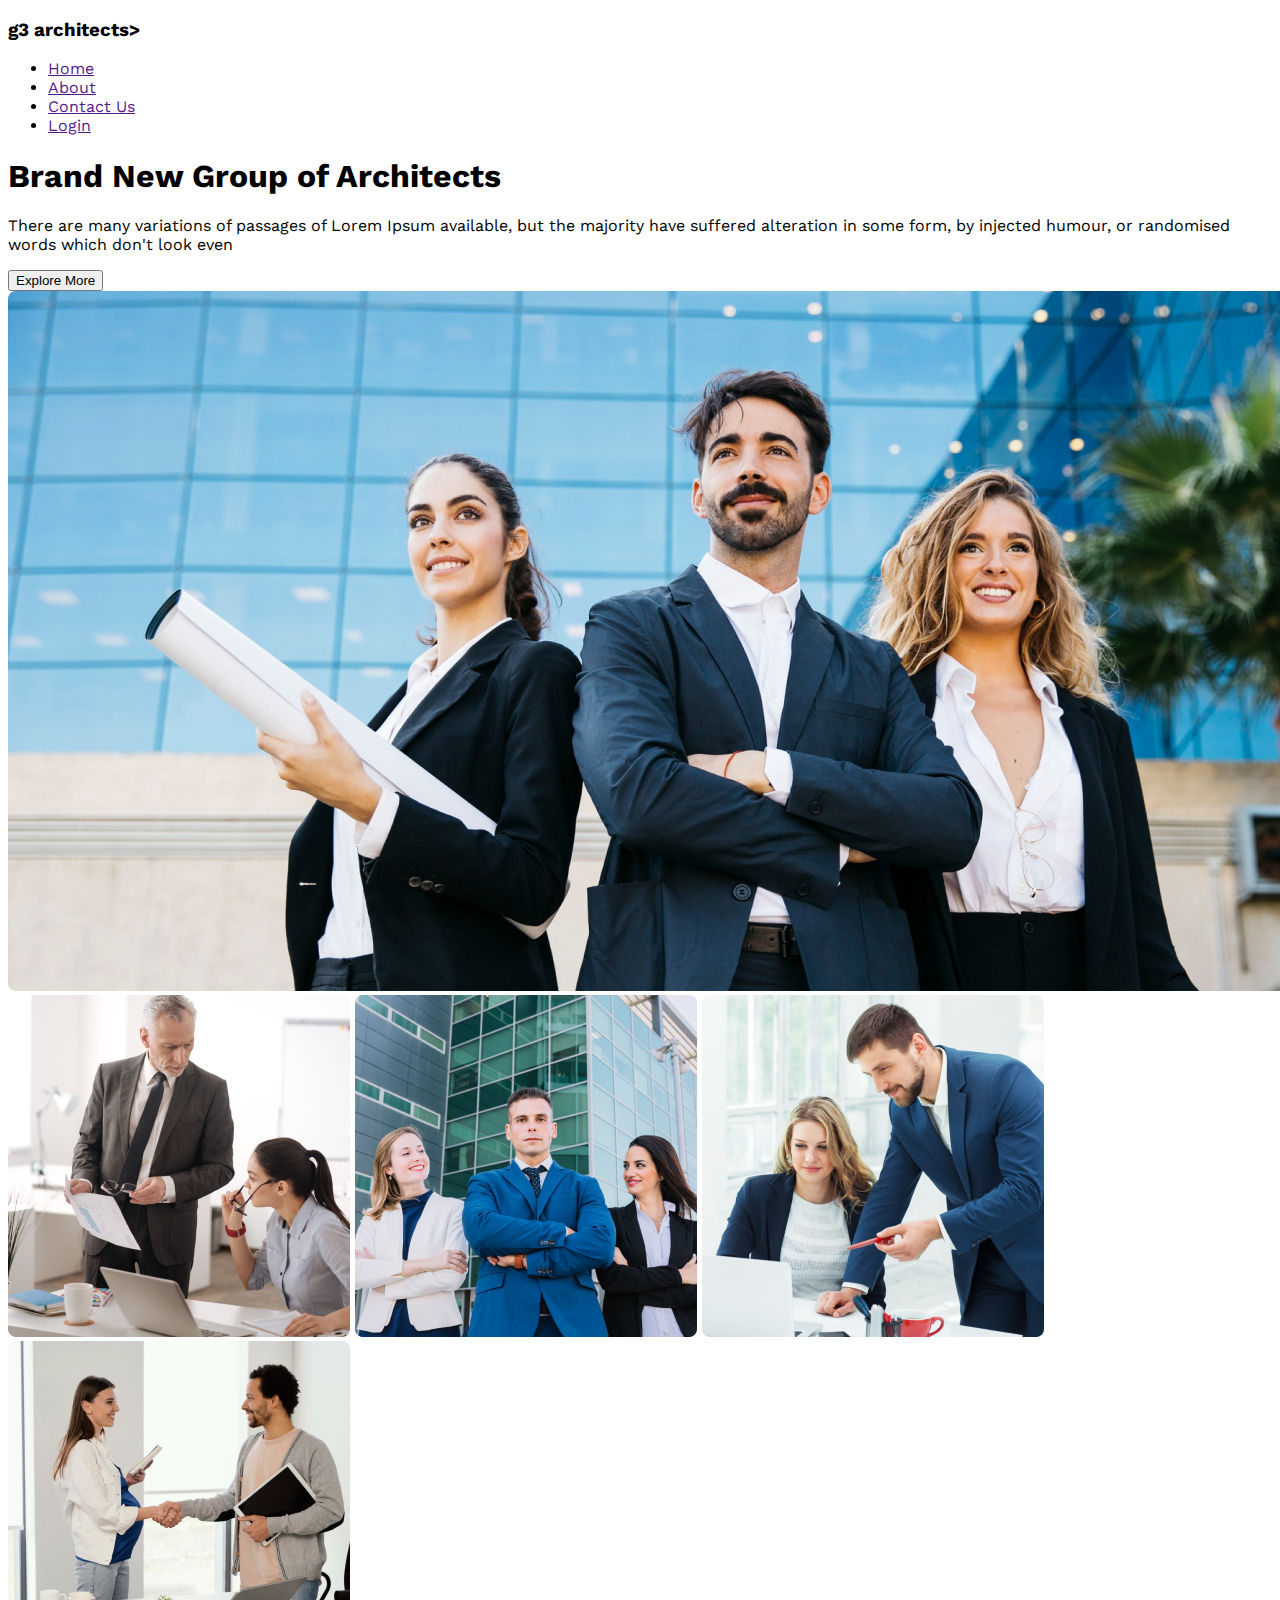
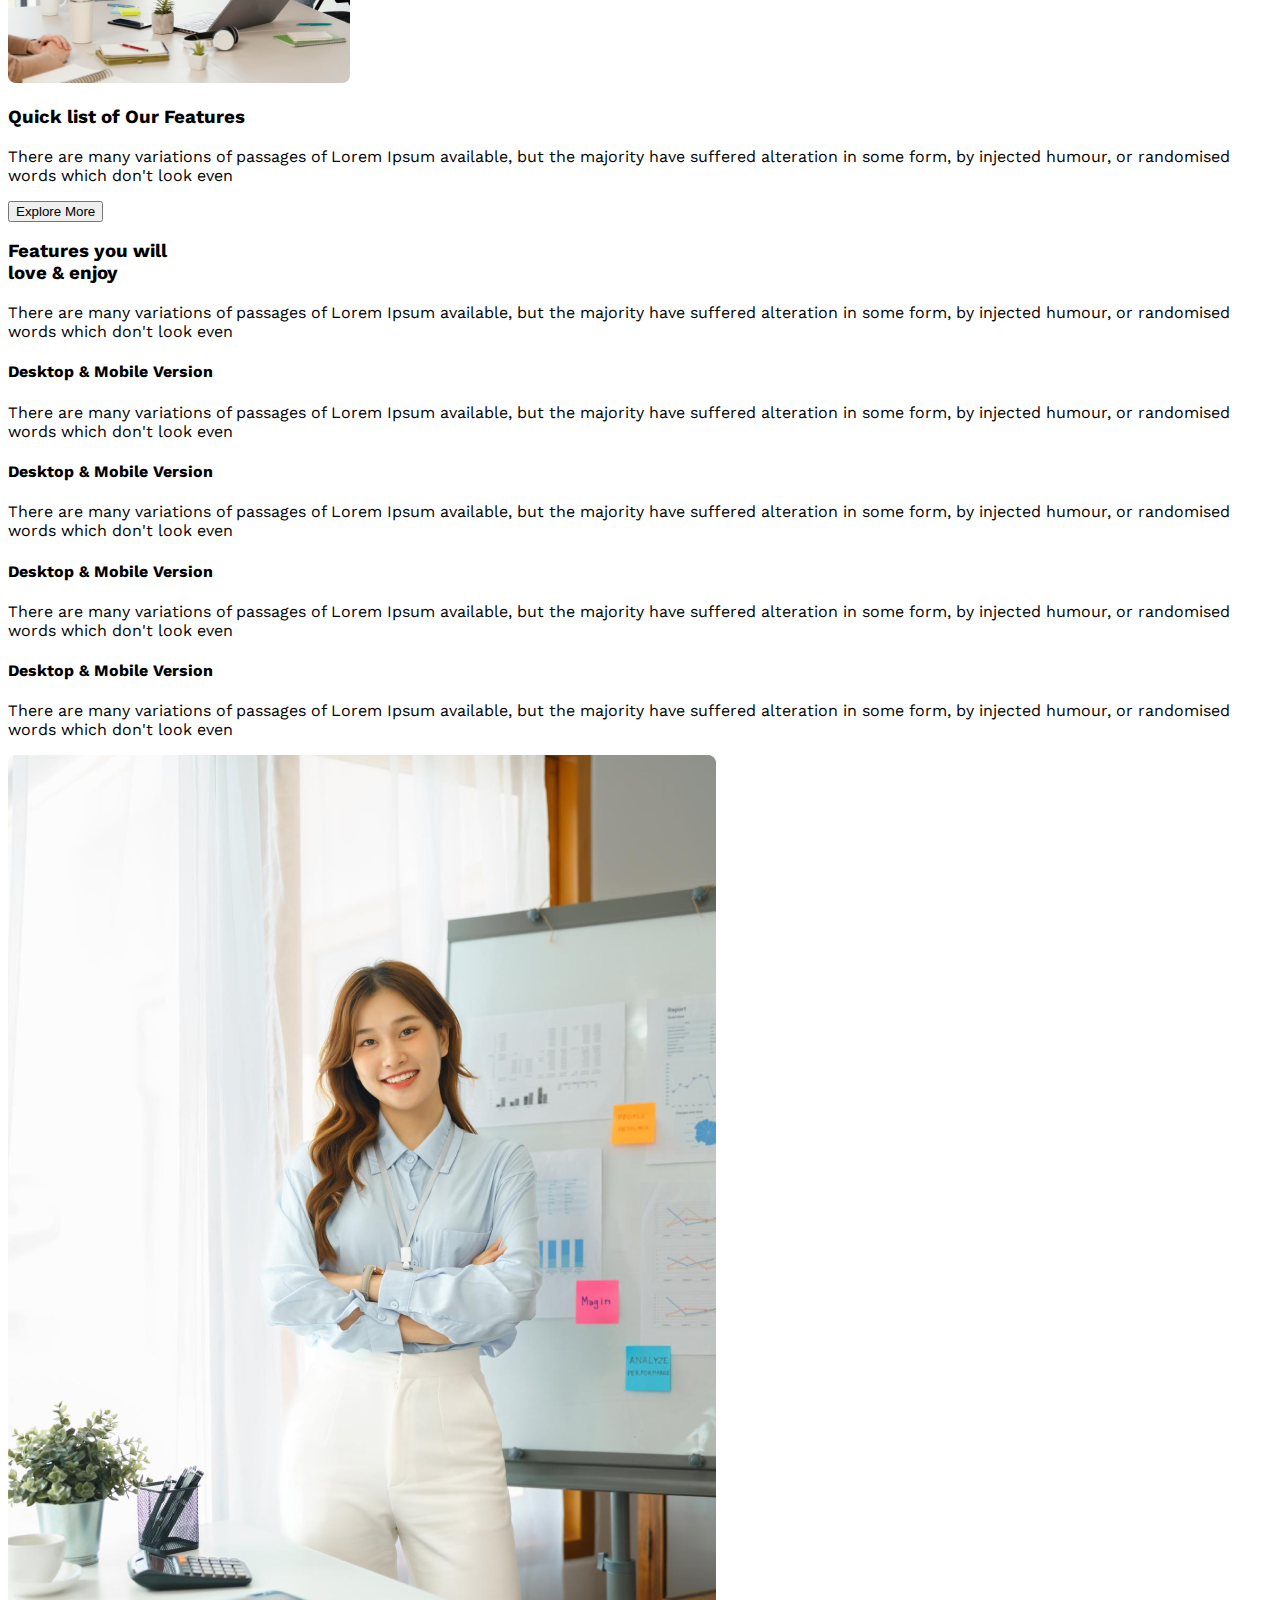
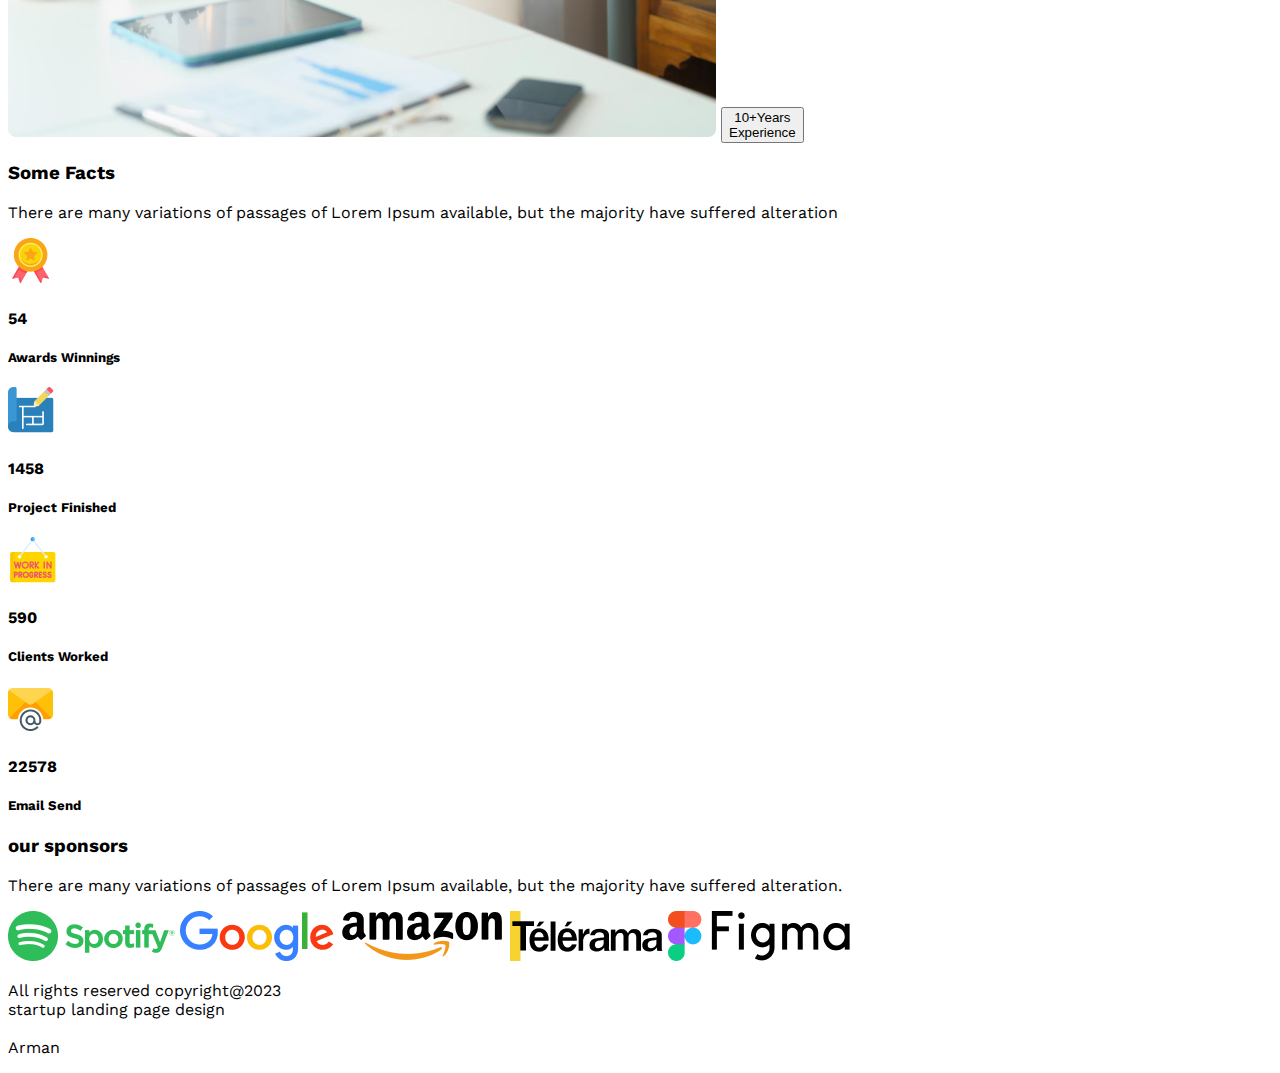
<file: index.html>
<!DOCTYPE html>
<html lang="en">
<head>
    <meta charset="UTF-8">
    <meta name="viewport" content="width=device-width, initial-scale=1.0">
    <title>new websist</title>
    <link rel="stylesheet" href="new-m/modiol.css">
</head>
 <body class="work-sans-font">
<header class="bg-light">
    <nav class="navbar display-flex">
        <h3 class="brand">g3 architects> </h3>
        <ul class="nav-links display-flex">
                                               
            <li class="nav-item"><a href=""class="nav-link text-gray"> Home</a></li>
            <li class="nav-item"><a href="" class="nav-link text-gray"> About</a></li>
            <li class="nav-item"><a href="" class="nav-link text-gray">Contact Us</a></li>
            <li class="nav-item"><a href="" class="nav-link text-gray">Login</a></li>
        </ul>
    </nav>
    <div class="banner">
    <div class="banner-content">
            <h1 class="banner-title">Brand New 
Group of Architects </h1>
<p class="banner-description">There are many variations of passages of Lorem Ipsum available, but the majority have suffered alteration in some form, by injected humour, or randomised words which don't look even</p>
<button class="btn-primaty">Explore More</button>
    </div>
<img class="banner-image" src="images/banner.png" alt="">

    </div>
    </header>
    

<main>
    <!--teams section start -->
<section class="teanms display-flex">
    <div class="team-img-container">
      <img src="images/team1.png" alt="two architect discussing about design">
      <img src="images/team2.png" alt="">
      <img src="images/team3.png" alt="">
      <img src="images/team4.png" alt="">
    </div>
    <div class="our-features">
        <h3 class="section-title"> <span id="quick-list" class="text-light-gray">Quick list</span> <span>of Our </span><span class="text-primaty">Features</span></h3>
        <p class="feature-description text-light-gray">There are many variations of passages of Lorem Ipsum available, but the majority have suffered alteration in some form, by injected humour, or randomised words which don't look even</p>
        <button class="btn-primaty">Explore More</button>
    </div>

</section>
<!--features section start-->
<section class="features display-flex">
    <div>
     <h3 id="feature-section-title" class="section-title">Features you will <br> love & enjoy</h3>
     <p class="text-light-gray">There are many variations of passages of Lorem Ipsum available, but the majority have suffered alteration in some form, by injected humour, or randomised words which don't look even</p>
<!--feature card container-->
<div class="feature-card">
    <h4 class="feature-title">Desktop & Mobile Version</h4>
    <p class="text-light-gray">There are many variations of passages of Lorem Ipsum available, but the majority have suffered alteration in some form, by injected humour, or randomised words which don't look even</p>
</div>
<div class="feature-card">
    <h4 class="feature-title">Desktop & Mobile Version</h4>
    <p class="text-light-gray">There are many variations of passages of Lorem Ipsum available, but the majority have suffered alteration in some form, by injected humour, or randomised words which don't look even</p>
</div>
<div class="feature-card">
    <h4 class="feature-title">Desktop & Mobile Version</h4>
    <p class="text-light-gray">There are many variations of passages of Lorem Ipsum available, but the majority have suffered alteration in some form, by injected humour, or randomised words which don't look even</p>
</div>
<div class="feature-card">
    <h4 class="feature-title">Desktop & Mobile Version</h4>
    <p class="text-light-gray">There are many variations of passages of Lorem Ipsum available, but the majority have suffered alteration in some form, by injected humour, or randomised words which don't look even</p>
</div>
    </div>
    <div class="featured-architect ">
        <img src="images/architect.png" alt="">
        <button id="experience-badge" class="btn-primaty">
            <span id="experience-year">10+Years</span>
            <br>
            <span>Experience</span>
        </button>
    </div>
</section>

<!--some facts-->
<section>
<h3 class="section-title">Some Facts</h3>
<p class="text-light-gray fact-description">There are many variations of passages of Lorem Ipsum available, but the majority have suffered alteration </p>
<div class="facts-continer">
    <!--.fact-card*4>img.fact-icon+h4.fact-number+h5.fact-name-->
    <div class="fact-card display-flex">
       <div>
         <img src="images/icons/ribon.png" alt="" class="fact-icon">
        <h4 class="fact-number">54</h4>
        <h5 class="fact-name">Awards Winnings</h5>
       </div>
    </div>
    <div class="fact-card display-flex">
        <div>
            <img src="images/icons/projects.png" alt="" class="fact-icon">
        <h4 class="fact-number">1458</h4>
        <h5 class="fact-name">Project Finished</h5>
        </div>
    </div>
    <div class="fact-card display-flex">
        <div>
            <img src="images/icons/customers.png" alt="" class="fact-icon">
        <h4 class="fact-number">590</h4>
        <h5 class="fact-name">Clients Worked</h5>
        </div>
    </div>
    <div class="fact-card display-flex">
        <div>
            <img src="images/icons/email.png" alt="" class="fact-icon">
        <h4 class="fact-number">22578</h4>
        <h5 class="fact-name">Email Send</h5>
        </div>
    </div>
    
</div>
</section>
<!--some facts-->
<section class="our-sponsors">
<div class="sponsors-info">
    <h3 class="section-title">our sponsors</h3>
    <p class="text-light-gray">There are many variations of passages of Lorem Ipsum available, but the majority have suffered alteration.</p>
</div>
<div class="sponsor-companies">
    <img src="images/sponsors/spotify.png" alt="">
    <img src="images/sponsors/google.png" alt="">
    <img src="images/sponsors/amazon.png" alt="">
    <img src="images/sponsors/telerama.png" alt="">
    <img src="images/sponsors/figma.png" alt="">
</div>
</section>
</main>
<footer class="footer">
<p>

</p>
<p"><a href="All rights reserved copyright@2023 startup landing page design"></a>All rights reserved copyright@2023 <br> startup landing page design <br><br>Arman</p>

</footer>
</body>
</html>
</file>
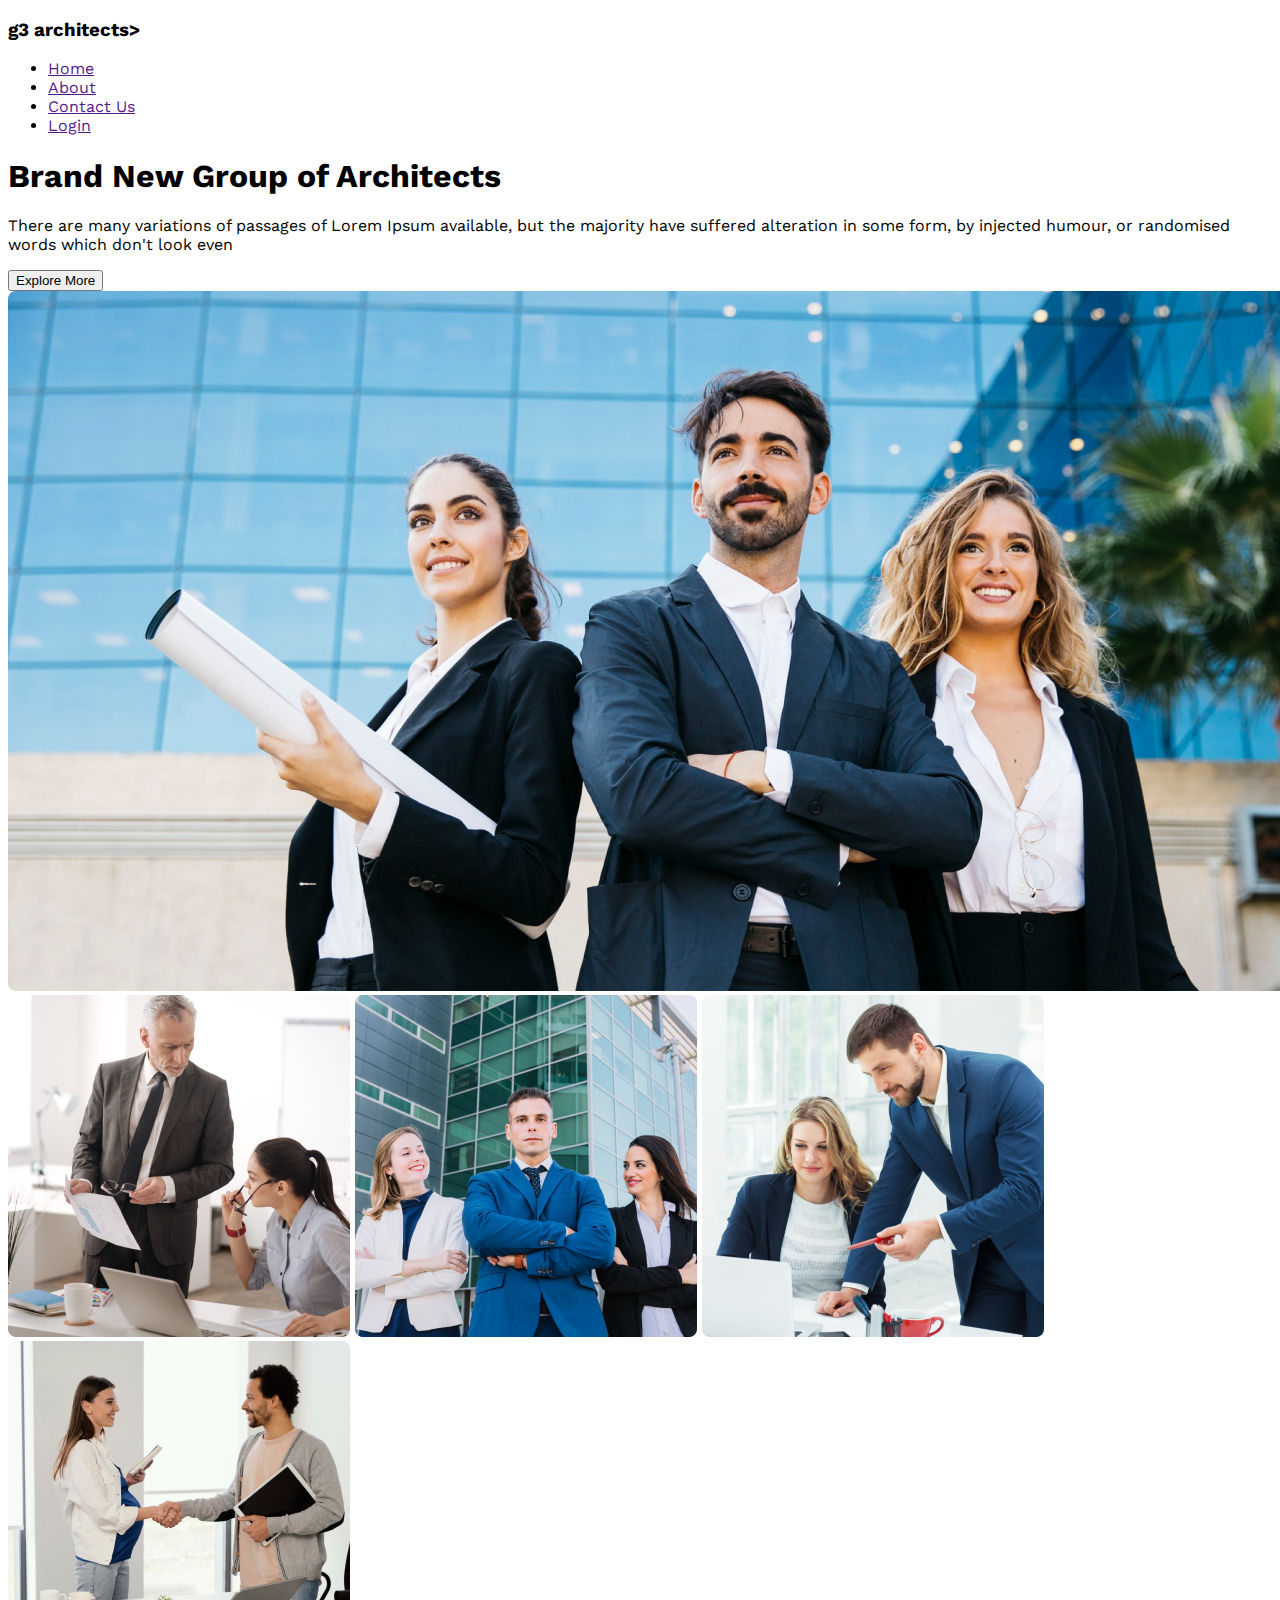
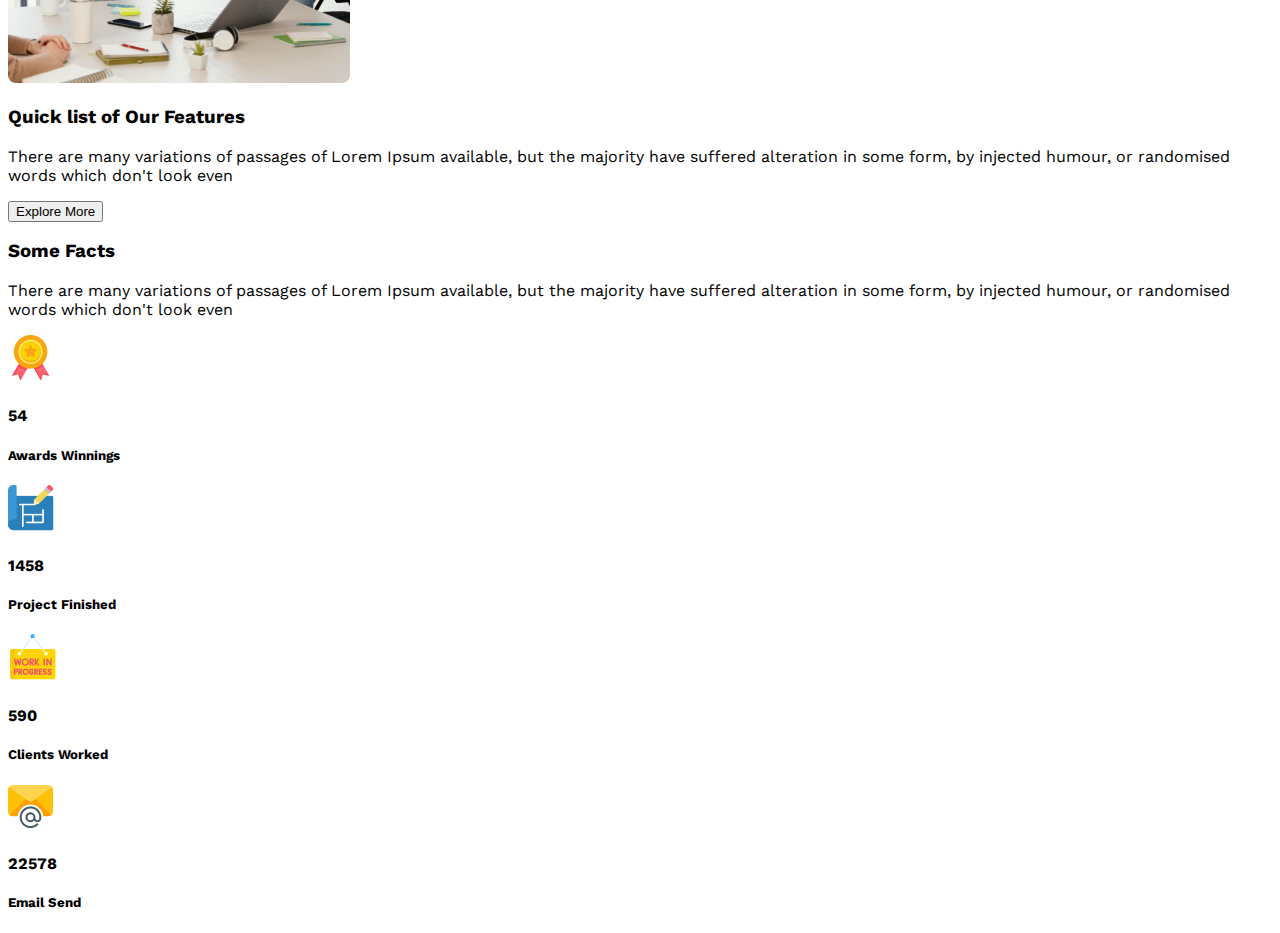
<file: indiex.html>
<!DOCTYPE html>
<html lang="en">
<head>
    <meta charset="UTF-8">
    <meta name="viewport" content="width=device-width, initial-scale=1.0">
    <title>new websist</title>
    <link rel="stylesheet" href="new-m/modiol.css">
</head>
 <body class="work-sans-font">
<header class="bg-light">
    <nav class="navbar display-flex">
        <h3 class="brand">g3 architects> </h3>
        <ul class="nav-links display-flex">
                                               
            <li class="nav-item"><a href=""class="nav-link text-gray"> Home</a></li>
            <li class="nav-item"><a href="" class="nav-link text-gray"> About</a></li>
            <li class="nav-item"><a href="" class="nav-link text-gray">Contact Us</a></li>
            <li class="nav-item"><a href="" class="nav-link text-gray">Login</a></li>
        </ul>
    </nav>
    <div class="banner">
    <div class="banner-content">
            <h1 class="banner-title">Brand New 
Group of Architects </h1>
<p class="banner-description">There are many variations of passages of Lorem Ipsum available, but the majority have suffered alteration in some form, by injected humour, or randomised words which don't look even</p>
<button class="btn-primaty">Explore More</button>
    </div>
<img class="banner-image" src="images/banner.png" alt="">

    </div>
    </header>
    

<main>
    <!--teams section start -->
<section class="teanms display-flex">
    <div class="team-img-container">
      <img src="images/team1.png" alt="two architect discussing about design">
      <img src="images/team2.png" alt="">
      <img src="images/team3.png" alt="">
      <img src="images/team4.png" alt="">
    </div>
    <div class="our-features">
        <h3 class="section-title"> <span id="quick-list" class="text-light-gray">Quick list</span> <span>of Our </span><span class="text-primaty">Features</span></h3>
        <p class="feature-description text-light-gray">There are many variations of passages of Lorem Ipsum available, but the majority have suffered alteration in some form, by injected humour, or randomised words which don't look even</p>
        <button class="btn-primaty">Explore More</button>
    </div>

</section>
<!--featutes will enjoy-->
<section>
<h3 class="section-title">Some Facts</h3>
<p class="text-light-gray fact-description">There are many variations of passages of Lorem Ipsum available, but the majority have suffered alteration in some form, by injected humour, or randomised words which don't look even</p>
<div class="facts-continer">
    <!--.fact-card*4>img.fact-icon+h4.fact-number+h5.fact-name-->
    <div class="fact-card display-flex">
       <div>
         <img src="images/icons/ribon.png" alt="" class="fact-icon">
        <h4 class="fact-number">54</h4>
        <h5 class="fact-name">Awards Winnings</h5>
       </div>
    </div>
    <div class="fact-card display-flex">
        <div>
            <img src="images/icons/projects.png" alt="" class="fact-icon">
        <h4 class="fact-number">1458</h4>
        <h5 class="fact-name">Project Finished</h5>
        </div>
    </div>
    <div class="fact-card display-flex">
        <div>
            <img src="images/icons/customers.png" alt="" class="fact-icon">
        <h4 class="fact-number">590</h4>
        <h5 class="fact-name">Clients Worked</h5>
        </div>
    </div>
    <div class="fact-card display-flex">
        <div>
            <img src="images/icons/email.png" alt="" class="fact-icon">
        <h4 class="fact-number">22578</h4>
        <h5 class="fact-name">Email Send</h5>
        </div>
    </div>
    
</div>
</section>
<!--some facts-->
<section class="some-facts">

</section>
</main>
<footer>

</footer>
</body>
</html>
</file>
<file: new-m/modiol.css>
@import url('https://fonts.googleapis.com/css2?family=Work+Sans:ital,wght@0,100..900;1,100..900&display=swap');


.work-sans-font{
  font-family: "Work Sans", sans-serif;
  font-optical-sizing: auto;
  font-weight: 400;
  font-style: normal;
}
</file>
